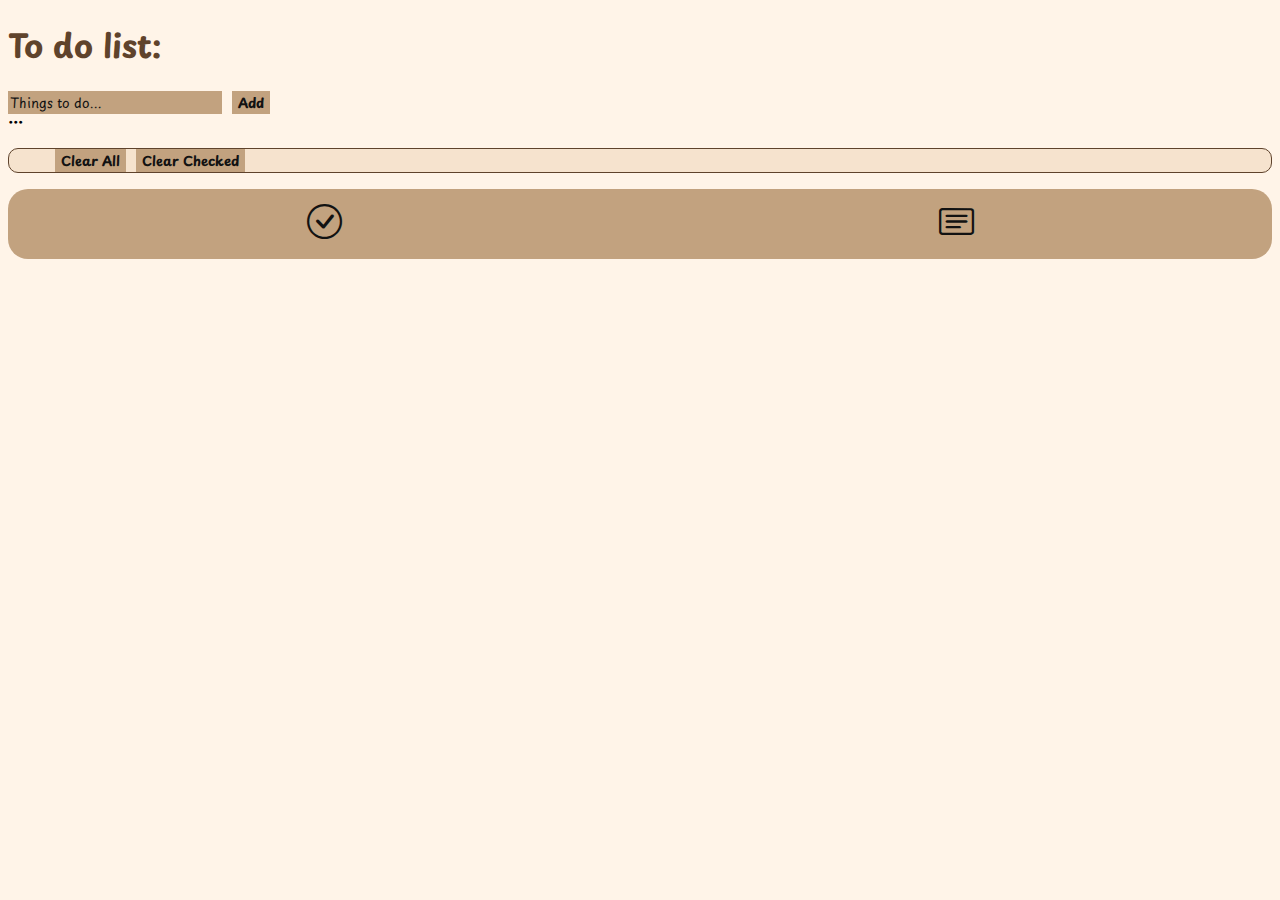
<file: index.html>
<!DOCTYPE html>
<html>
    <head>
        <meta name="viewport" content="width=device-width, initial-scale=1.0">
        <link href="https://cdn.jsdelivr.net/npm/bootstrap@5.0.2/dist/css/bootstrap.min.css" rel="stylesheet" integrity="sha384-EVSTQN3/azprG1Anm3QDgpJLIm9Nao0Yz1ztcQTwFspd3yD65VohhpuuCOmLASjC" crossorigin="anonymous">
        <link rel="stylesheet" href="https://cdn.jsdelivr.net/npm/bootstrap-icons@1.11.1/font/bootstrap-icons.css">
        <link rel="stylesheet" href="index.css">
        <link rel="preconnect" href="https://fonts.googleapis.com">
        <link rel="preconnect" href="https://fonts.gstatic.com" crossorigin>
        <link href="https://fonts.googleapis.com/css2?family=Edu+TAS+Beginner:wght@500&family=Playpen+Sans:wght@300&display=swap" rel="stylesheet">
    </head>
    <body>
        <h1 class="text-center mt-5">To do list:</h1>
        <div class="row justify-content-center mt-3">
            <div class="col-6">
                <div class="d-flex align-items-center">
                    <input type="text" class="form-control rounded-pill mt-3" id= "input-el" placeholder="Things to do...">
                    <button type="button" class="btn rounded-pill mt-3" id="addBtn">Add</button>
                    <div class="position-relative ms-2 mt-3">
                        <i class="bi bi-three-dots dropdown-toggle" id="overflowMenu" role="button" data-bs-toggle="dropdown" aria-expanded="false"></i>
                        <ul class="dropdown-menu" aria-labelledby="overflowMenu">
                            <button type="button" class ="btn rounded-pill mt-1" id="clearBtn">Clear All</button>
                            <button type="button" class ="btn rounded-pill mt-2 mb-1" id="clearChecked">Clear Checked</button>
                        </ul>       
                    </div>
                </div>   
                <ul id="ul-el" class="list-group mt-3"></ul>
            </div>
        </div>

        <div class="row">
            <div class="col-6 fixed-bottom mx-auto">
                <div class="container" id="containerBottom">
                    <i class="bi bi-check-circle" id="checkCircleIcon"></i>
                    <i class="bi bi-card-text" id="card"></i>
                </div>
            </div>
        </div>
        
        
        
        <script src="https://cdn.jsdelivr.net/npm/bootstrap@5.0.2/dist/js/bootstrap.bundle.min.js" integrity="sha384-MrcW6ZMFYlzcLA8Nl+NtUVF0sA7MsXsP1UyJoMp4YLEuNSfAP+JcXn/tWtIaxVXM" crossorigin="anonymous"></script>
        <script src="index.js"></script>
    </body>
</html>
</file>
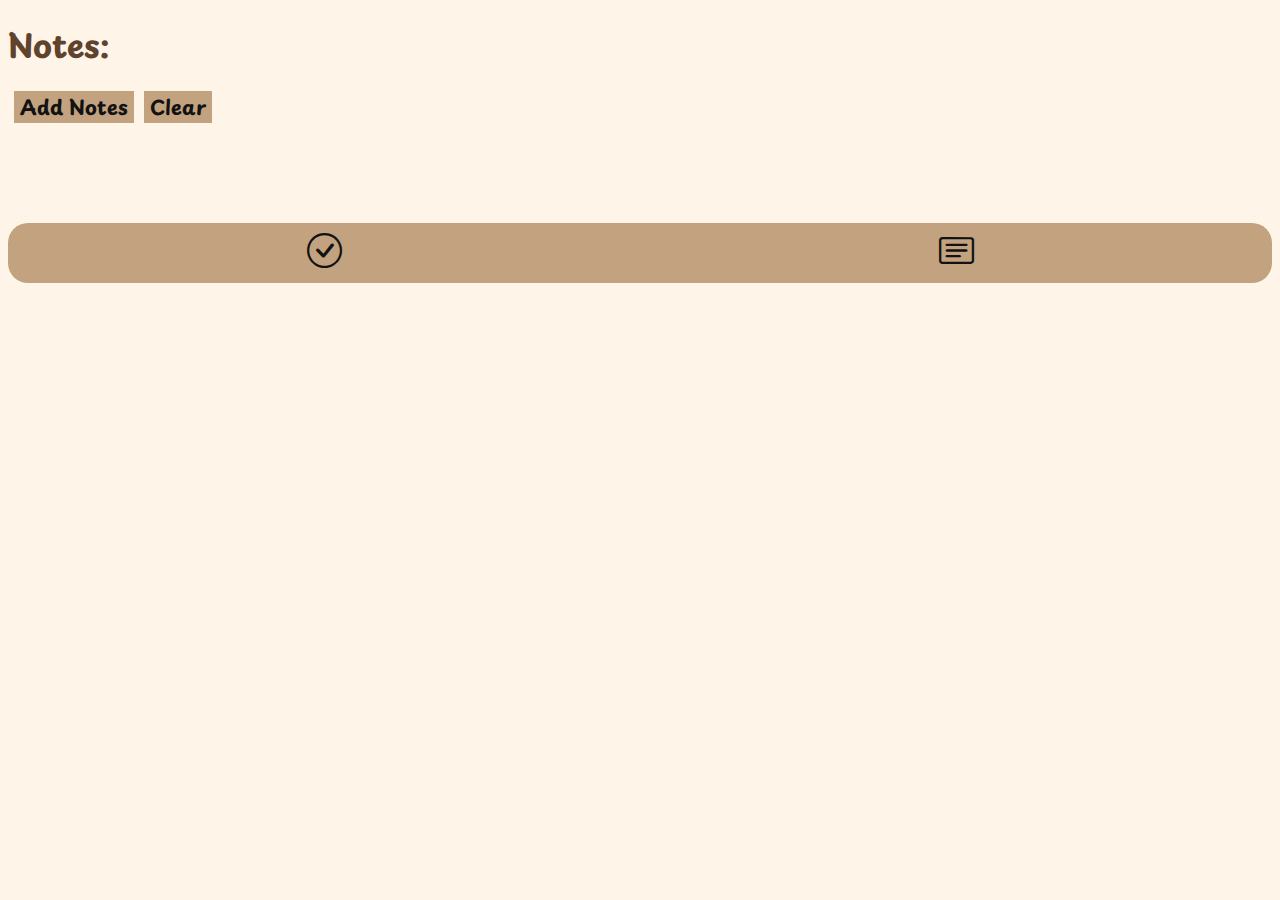
<file: notes.html>
<!DOCTYPE html>
<html>
    <head>
        <meta name="viewport" content="width=device-width, initial-scale=1.0">
        <link href="https://cdn.jsdelivr.net/npm/bootstrap@5.0.2/dist/css/bootstrap.min.css" rel="stylesheet" integrity="sha384-EVSTQN3/azprG1Anm3QDgpJLIm9Nao0Yz1ztcQTwFspd3yD65VohhpuuCOmLASjC" crossorigin="anonymous">
        <link rel="stylesheet" href="https://cdn.jsdelivr.net/npm/bootstrap-icons@1.11.1/font/bootstrap-icons.css">
        <link rel="stylesheet" href="notes.css">
        <link rel="preconnect" href="https://fonts.googleapis.com">
        <link rel="preconnect" href="https://fonts.gstatic.com" crossorigin>
        <link href="https://fonts.googleapis.com/css2?family=Edu+TAS+Beginner:wght@500&family=Playpen+Sans:wght@300&display=swap" rel="stylesheet">
    </head>
    <body>
        <div class="container">
            <h1 class="text-center mt-3">Notes:</h1>
            <div class="d-flex justify-content-center">
                <button type="button" class="btn rounded-pill mt-3" id="addNotes">Add Notes</button>
                <button type="button" class="btn rounded-pill mt-3" id="clearAllNotes">Clear</button>
            </div>   
            <div id="textarea-container"></div>
        </div>
        <div class="container col-6 mx-auto fixed-bottom" id="containerBottom">
            <i class="bi bi-check-circle" id="checkCircleIcon"></i>
            <i class="bi bi-card-text" id="cardIcon"></i>
        </div> 
        
        <script src="https://cdn.jsdelivr.net/npm/bootstrap@5.0.2/dist/js/bootstrap.bundle.min.js" integrity="sha384-MrcW6ZMFYlzcLA8Nl+NtUVF0sA7MsXsP1UyJoMp4YLEuNSfAP+JcXn/tWtIaxVXM" crossorigin="anonymous"></script>
        <script src="notes.js"></script>
    </body>
</html>
</file>
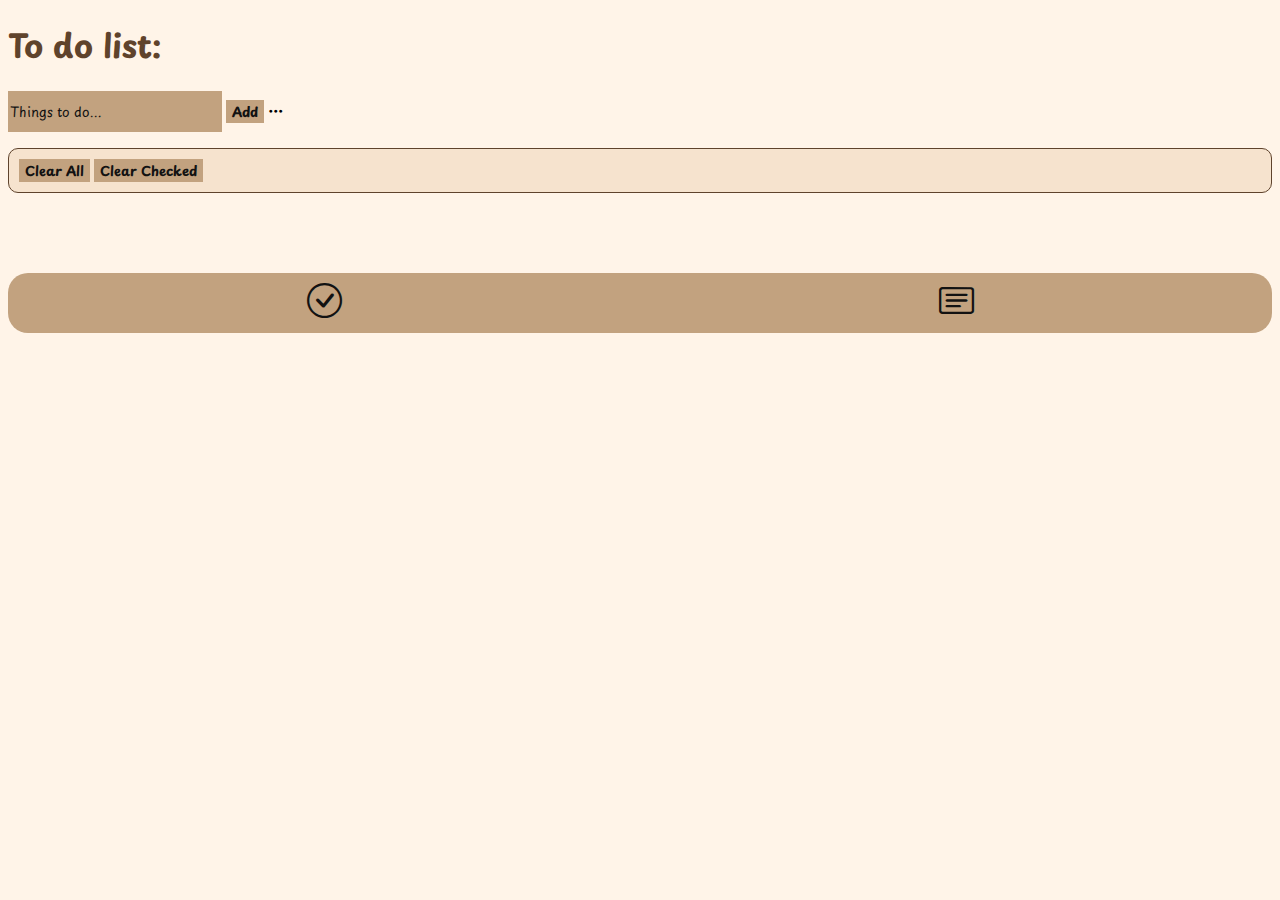
<file: todolist.html>
<!DOCTYPE html>
<html>
    <head>
        <meta name="viewport" content="width=device-width, initial-scale=1.0">
        <link href="https://cdn.jsdelivr.net/npm/bootstrap@5.0.2/dist/css/bootstrap.min.css" rel="stylesheet" integrity="sha384-EVSTQN3/azprG1Anm3QDgpJLIm9Nao0Yz1ztcQTwFspd3yD65VohhpuuCOmLASjC" crossorigin="anonymous">
        <link rel="stylesheet" href="https://cdn.jsdelivr.net/npm/bootstrap-icons@1.11.1/font/bootstrap-icons.css">
        <link rel="stylesheet" href="todolist.css">
        <link rel="preconnect" href="https://fonts.googleapis.com">
        <link rel="preconnect" href="https://fonts.gstatic.com" crossorigin>
        <link href="https://fonts.googleapis.com/css2?family=Edu+TAS+Beginner:wght@500&family=Playpen+Sans:wght@300&display=swap" rel="stylesheet">
    </head>
    <body>
        <div class="container col-6 mx-auto">
            <h1 class="text-center mt-3">To do list:</h1>
            <div class="d-flex align-items-center">
                <input type="text" class="form-control rounded-pill mt-3" id= "input-el" placeholder="Things to do...">
                <button type="button" class="btn rounded-pill mt-3 ms-2" id="addBtn">Add</button>
                <i class="bi bi-three-dots dropdown-toggle mt-3 ms-2" id="overflowMenu" role="button" data-bs-toggle="dropdown" aria-expanded="false"></i>
                <ul class="dropdown-menu" aria-labelledby="overflowMenu">
                    <div class="d-flex flex-column">
                        <button type="button" class ="btn rounded-pill mt-1" id="clearAllBtn">Clear All</button>
                        <button type="button" class ="btn rounded-pill mt-2 mb-1" id="clearChecked">Clear Checked</button>
                    </div>  
                </ul>   
            </div>
            <div class="container-list">
                <ul id="ul-el" class="list-group mt-3"></ul>
            </div> 
        </div>
        <div class="container col-6 mx-auto fixed-bottom" id="containerBottom">
            <i class="bi bi-check-circle" id="checkCircleIcon"></i>
            <i class="bi bi-card-text" id="cardIcon"></i>
        </div>
        
        <script src="https://cdn.jsdelivr.net/npm/bootstrap@5.0.2/dist/js/bootstrap.bundle.min.js" integrity="sha384-MrcW6ZMFYlzcLA8Nl+NtUVF0sA7MsXsP1UyJoMp4YLEuNSfAP+JcXn/tWtIaxVXM" crossorigin="anonymous"></script>
        <script src="todolist.js"></script>
    </body>
</html>
</file>
<file: index.css>
body{
    background-color:#FFF4E8;
}

h1{
    color: #5F432C;
    font-weight: bold;
    font-family: 'Playpen Sans', cursive;
}

.form-control {
    background-color: #C2A27F;
    border:none;
    font-family: 'Playpen Sans', cursive;
    font-weight: bold;
    color:black;
}

.form-control::placeholder{
    color: #121212;
    font-weight: lighter;
}

.form-control:focus{
    background-color: #C2A27F;
    box-shadow: 5px 5px 5px #5F432C;
}

#addBtn,
#clearBtn,
#clearNotesBtn,
#clearChecked { 
    margin-left: 6px;
    background-color: #C2A27F;
    font-family: 'Playpen Sans', cursive;
    border: none;
    color:#121212;
    font-weight: bold;
}

#addBtn:active,
#clearBtn:active,
#clearNotesBtn:active, 
#clearChecked:active {
    background-color: #C2A27F;
    border: none;
    transform: scale(0.90);
    transition: transform 0.1s;
}

#addBtn:focus,
#clearBtn:focus,
#clearNotesBtn:focus,
#clearChecked:focus {
    box-shadow: 3px 3px #5F432C;
}

.list-group-items{
    color:#121212;
    font-family: 'Playpen Sans', cursive;
    background-color: #C2A27F;
    border-radius: 50px;
    font-weight: bold;
    padding:10px;
    margin-bottom: 5px;
    display: grid;
    grid-template-columns: 1fr auto auto; 
    align-items: center;
}

.form-check-input{
    width:20px;
    height: 20px;
    background-color: #5F432C;
}

.form-check-input:checked,
.form-check-input:focus{
    background-color: #5F432C;
    border: none;
    transform: scale(0.90);
    transition: transform 0.1s;
    box-shadow: none;
    outline: none;
}

.btn-close:focus{
    box-shadow: none;
}

#overflowMenu::after {
    content: none;
}

.dropdown-menu{
    background-color:#F6E3CE;
    border:1px solid #5F432C;
    border-radius: 10px;
}

#containerBottom{
    background-color: #C2A27F;
    height:70px;
    border-radius: 20px;
}

#containerBottom{
    display: flex;
    align-items: center;
    justify-content: space-around;
}

#checkCircleIcon{
    font-size: 35px;
    color:#121212;
}


#card{
    font-size: 35px;
    color:#121212;
}
</file>
<file: notes.css>
body{
    background-color:#FFF4E8;
}

h1{
    color: #5F432C;
    font-weight: bold;
    font-family: 'Playpen Sans', cursive;
}

#addNotes,
#clearAllNotes{
    margin-left: 6px;
    background-color: #C2A27F;
    font-family: 'Playpen Sans', cursive;
    border: none;
    color:#121212;
    font-weight: bold;
    font-size: 20px;
    margin-bottom: 20px;
}

#addNotes:active,
#clearAllNotes:active{
    background-color: #C2A27F;
    border: none;
    transform: scale(0.90);
    transition: transform 0.1s;
}

#addNotes:focus,
#clearAllNotes:focus{
    box-shadow: 3px 3px #5F432C;
}

.col-3{
    background-color:#C2A27F;
    border:none;
    font-family: 'Playpen Sans', cursive;
    font-weight: bold;
    color:black;
    height:100px;
}

.col-3::placeholder{
    color: #121212;
    font-weight: lighter;
}

.col-3:focus{
    background-color: #C2A27F;
    box-shadow: 5px 5px 5px #5F432C;
}

ul{
    display:flex;
    justify-content: center;
}

li{
    margin-left: 30px;
    margin-right: 30px;
}

.btn-close {
    margin-top:5px;
}

.btn-close:focus{
    box-shadow: none;
}

#textarea-container {
    margin-bottom: 80px;
}

#containerBottom{
    background-color: #C2A27F;
    padding-top: 10px;
    padding-bottom:10px;
    border-radius: 20px;
    display: flex;
    align-items: center;
    justify-content: space-around;
}

#checkCircleIcon{
    font-size: 35px;
    color:#121212;
    cursor: pointer;
}

#cardIcon{
    font-size: 35px;
    color:#121212;
}

#checkCircleIcon:active{
    opacity: 0.1;
}

#checkCircleIcon:hover{
    color:#5F432C;
}
</file>
<file: todolist.css>
body{
    background-color:#FFF4E8;
}

h1{
    color: #5F432C;
    font-weight: bold;
    font-family: 'Playpen Sans', cursive;
}

#input-el {
    background-color: #C2A27F;
    border:none;
    font-family: 'Playpen Sans', cursive;
    font-weight: bold;
    color:black;
    padding-top: 10px;
    padding-bottom: 10px;
}

#input-el::placeholder{
    color: #121212;
    font-weight: lighter;
}

#input-el:focus{
    background-color: #C2A27F;
    box-shadow: 5px 5px 5px #5F432C;
}

#addBtn,
#clearAllBtn,
#clearChecked { 
    background-color: #C2A27F;
    font-family: 'Playpen Sans', cursive;
    border: none;
    color:#121212;
    font-weight: bold;
}

#addBtn:active,
#clearAllBtn:active, 
#clearChecked:active {
    background-color: #C2A27F;
    border: none;
    transform: scale(0.90);
    transition: transform 0.1s;
}

#addBtn:focus,
#clearAllBtn:focus,
#clearChecked:focus {
    box-shadow: 3px 3px #5F432C;
}

#overflowMenu::after {
    content: none;
}

.dropdown-menu{
    background-color:#F6E3CE;
    border:1px solid #5F432C;
    border-radius: 10px;
    padding:10px;
}

.container-list{
    margin-bottom: 80px;
    margin-top: 20px;
}

li{
    color:#121212;
    font-family: 'Playpen Sans', cursive;
    background-color: #C2A27F;
    border-radius: 50px;
    font-weight: bold;
    padding:10px;
    margin-bottom: 15px;
    display:grid;
    grid-template-columns: 1fr auto auto;
    align-items: center;
}

.form-check-input{
    width:20px;
    height: 20px;
    background-color: #5F432C;
}

.form-check-input:checked,
.form-check-input:focus{
    background-color: #5F432C;
    border: none;
    transform: scale(0.90);
    transition: transform 0.1s;
    box-shadow: none;
    outline: none;
}

.btn-close:focus{
    box-shadow: none;
}

#containerBottom{
    background-color: #C2A27F;
    border-radius: 20px;
    padding-top: 10px;
    padding-bottom:10px;
    display: flex;
    align-items: center;
    justify-content: space-around;
}

#checkCircleIcon{
    font-size: 35px;
    color:#121212;
}

#cardIcon{
    font-size: 35px;
    color:#121212;
    cursor: pointer;
}

#cardIcon:active{
    opacity: 0.1;
}

#cardIcon:hover{
    color: #5F432C;
}
</file>
